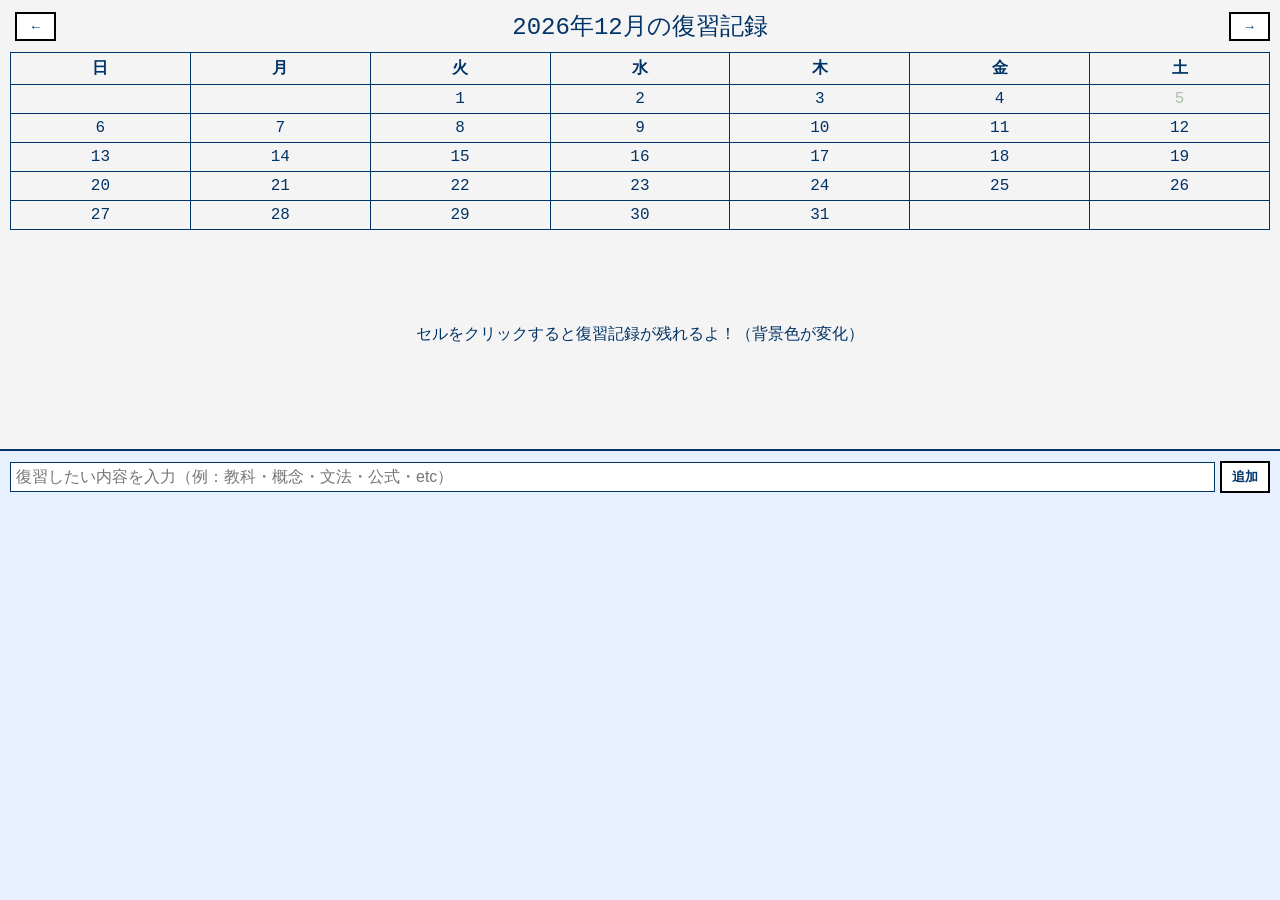
<file: index.html>
<!DOCTYPE html>
<html lang="ja">
<head>
<meta charset="UTF-8" />
<meta name="viewport" content="width=device-width, initial-scale=1" />
<title>定期復習アプリ</title>
<link rel="stylesheet" href="style.css" />
</head>
<body>

<div id="calendar">
  <div id="calendar-header">
    <button id="prevMonthBtn" aria-label="前の月へ">&larr;</button>
    <h2 id="calendarTitle"></h2>
    <button id="nextMonthBtn" aria-label="次の月へ">&rarr;</button>
  </div>
  <div id="calendarBody"></div>
  <p>セルをクリックすると復習記録が残れるよ！（背景色が変化）</p>
</div>

<div id="notes">
  <form id="addNoteForm">
    <input type="text" id="noteInput" placeholder="復習したい内容を入力（例：教科・概念・文法・公式・etc）" required />
    <button type="submit">追加</button>
  </form>
  <div id="noteList"></div>
</div>

<script src="script.js"></script>
</body>
</html>
</file>
<file: style.css>
body {
  margin: 0; padding: 0; font-family: 'Courier New', Courier, monospace;
  background: rgb(245, 244, 244); color: #003366;
  display: flex; flex-direction: column; height: 100vh;
}
#calendar {
  flex: 1;
  border-bottom: 2px solid #003366;
  padding: 10px;
  overflow-y: auto;
  display: flex;
  flex-direction: column;
  user-select: none;
}
#calendar-header {
  display: flex;
  align-items: center;
  justify-content: space-between;
  margin-bottom: 10px;
}
#calendar-header h2 {
  margin: 0;
  font-weight: normal;
  color: #003366;
}
#calendar-header button {
  border: 2px solid black;
  background: white;
  color: #003366;
  font-weight: bold;
  cursor: pointer;
  padding: 5px 12px;
  user-select: none;
}
#calendar-header button:hover {
  background: #cce0ff;
}
#calendarBody table {
  border-collapse: collapse;
  width: 100%;
}
th, td {
  border: 1px solid #003366;
  text-align: center;
  padding: 5px;
  cursor: default;
}
.today {
  color: rgb(171, 194, 174) !important;
}
.reviewed {
  background-color: #3399ff;
  color: white;
}
#notes {
  flex: 1;
  padding: 10px;
  overflow-y: auto;
  background: #e6f0ff;
  display: flex;
  flex-direction: column;
}
#addNoteForm {
  margin-bottom: 10px;
  display: flex;
  align-items: center;
}
input[type=text] {
  flex: 1;
  padding: 5px;
  border: 1px solid #003366;
  background: white;
  color: #003366;
  font-size: 1em;
}
button {
  padding: 5px 10px;
  margin-left: 5px;
  border: 2px solid black;
  background: white;
  color: #003366;
  cursor: pointer;
  font-weight: bold;
  user-select: none;
}
button:hover {
  background: #cce0ff;
}
.review-row {
  border-bottom: 1px solid #003366;
  margin-bottom: 10px;
  padding-bottom: 5px;
  display: flex;
  align-items: center;
  justify-content: space-between;
}
.review-content {
  flex: 1;
  word-break: break-word;
}
.next-review {
  font-size: 0.9em;
  margin-top: 3px;
  color: #003366;
  flex-basis: 180px;
  margin-left: 10px;
}
.review-buttons {
  margin-left: 10px;
  flex-basis: 280px;
}
.review-buttons button {
  margin-right: 5px;
}
.message {
  font-weight: bold;
  color: #003366;
  margin-top: 5px;
}
.delete-btn {
  margin-left: 10px;
  border: none;
  background: transparent;
  color: #003366;
  cursor: pointer;
  font-size: 18px;
  user-select: none;
  flex-basis: 30px;
}
.delete-btn:hover {
  color: #cc0000;
}

p{
  margin: auto;
}
</file>
